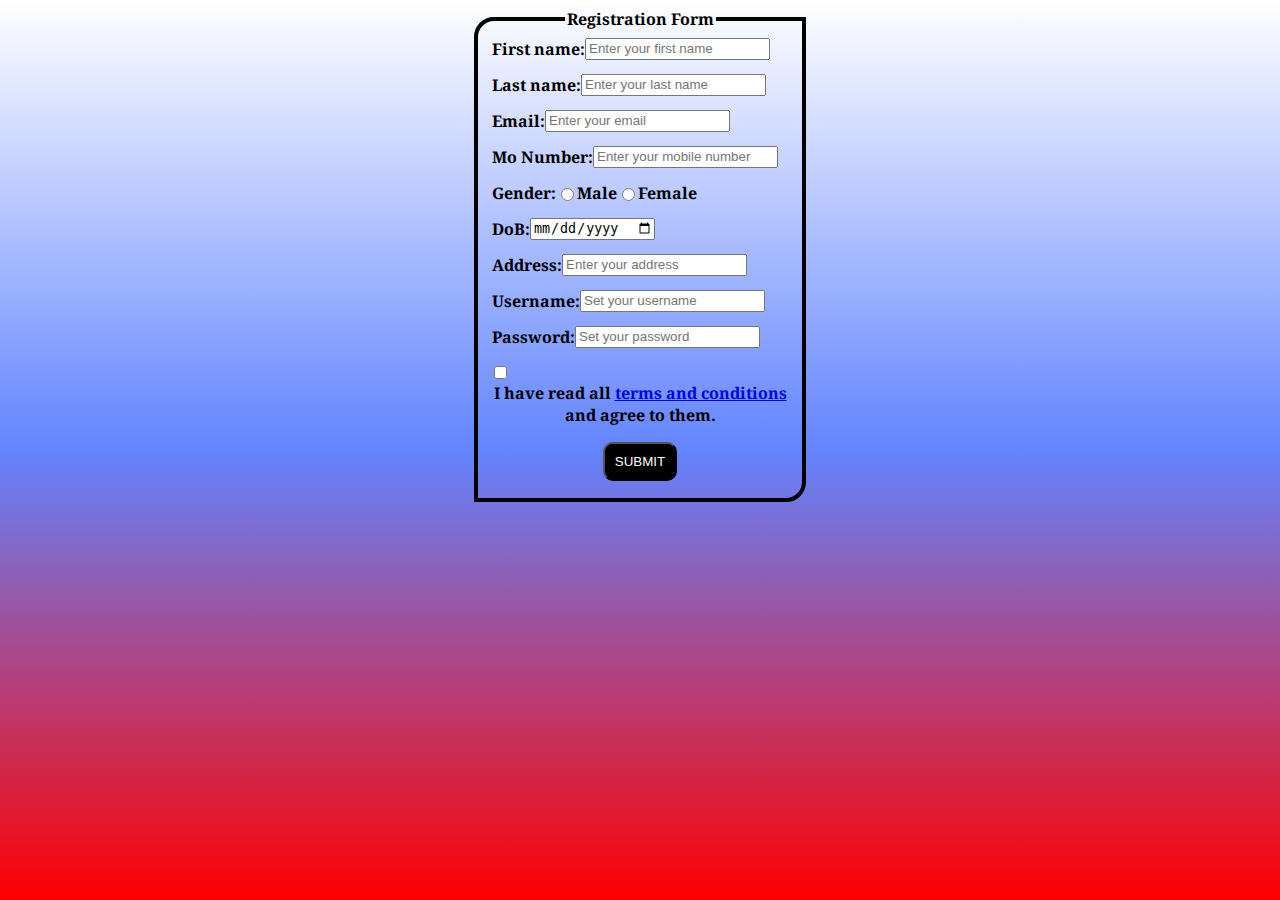
<file: index.html>
<html>
<head>
<title>Registration Form</title>
<link rel="stylesheet" href="style.css">
<body>
<center>
<form>
<fieldset>
<legend>Registration Form</legend>
<label>First name: <input name="firstName" placeholder="Enter your first name" required/></label>
<label>Last name: <input name="lastName" placeholder="Enter your last name" required/></label>
<label>Email: <input type="email" placeholder="Enter your email" required/ ></label>
<label>Mo Number: <input type="number" placeholder="Enter your mobile number" required/></label>
<label>Gender: <input name="gender" type="radio" required />Male
                            <input name="gender" type="radio" required />Female</label>
<label>DoB: <input type="date" required/></label>
<label>Address: <input type="address" placeholder="Enter your address" required/></label>
<label>Username: <input type="text" placeholder="Set your username" required/></label>
<label>Password: <input type="password" placeholder="Set your password" required/></label>
<p><input type="checkbox" required> I have read all <a href="tnc.html">terms and conditions </a> 
    and agree to them.</p>
<button type="submit">SUBMIT</button>
</fieldset>
</form>
</center>
</body>
</head>
</html>
</file>
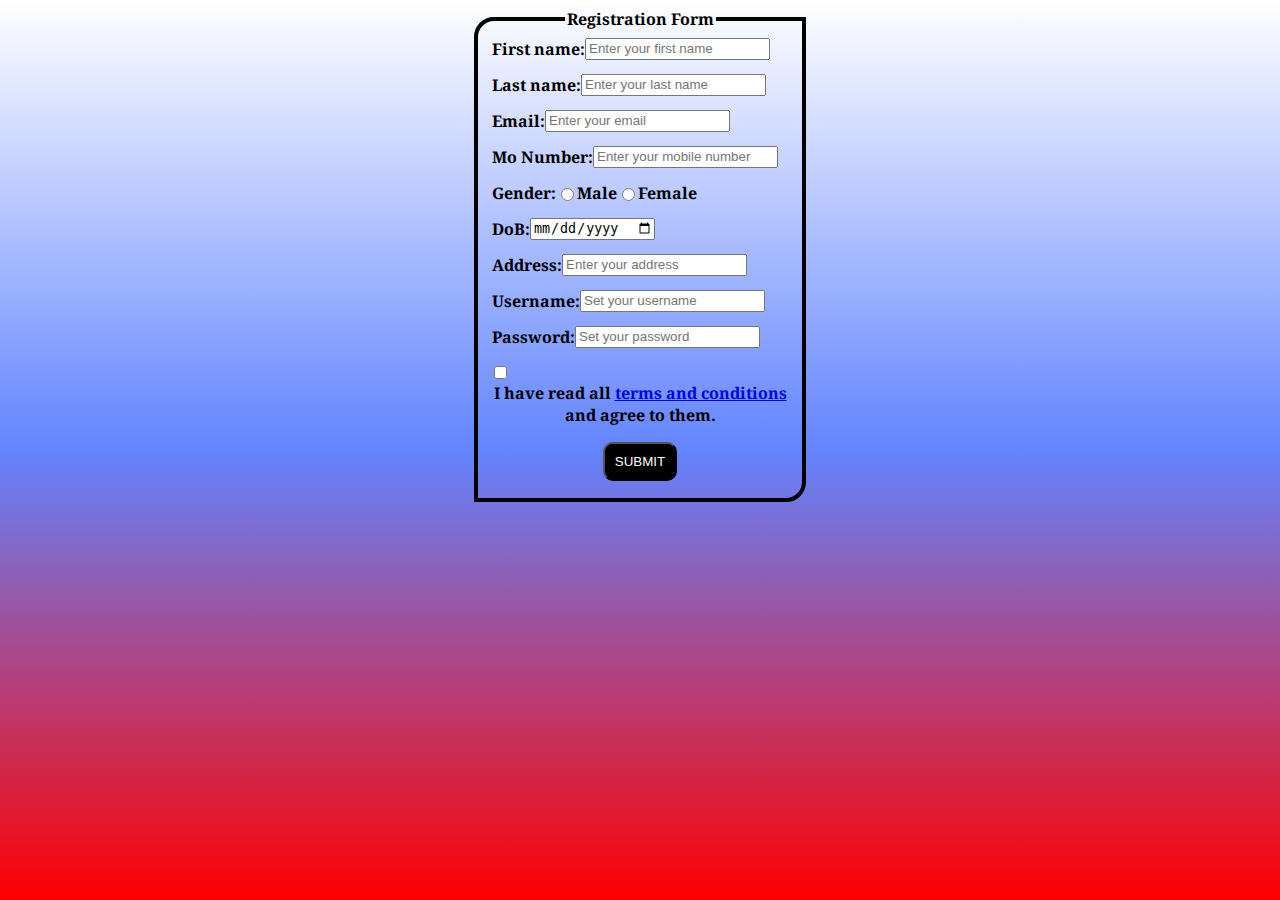
<file: Form.html>
<html>
<head>
<title>Registration Form</title>
<link rel="stylesheet" href="style.css">
<body>
<center>
<form>
<fieldset>
<legend>Registration Form</legend>
<label>First name: <input name="firstName" placeholder="Enter your first name" required/></label>
<label>Last name: <input name="lastName" placeholder="Enter your last name" required/></label>
<label>Email: <input type="email" placeholder="Enter your email" required/ ></label>
<label>Mo Number: <input type="number" placeholder="Enter your mobile number" required/></label>
<label>Gender: <input name="gender" type="radio" required />Male
                            <input name="gender" type="radio" required />Female</label>
<label>DoB: <input type="date" required/></label>
<label>Address: <input type="address" placeholder="Enter your address" required/></label>
<label>Username: <input type="text" placeholder="Set your username" required/></label>
<label>Password: <input type="password" placeholder="Set your password" required/></label>
<p><input type="checkbox" required> I have read all <a href="tnc.html">terms and conditions </a> 
    and agree to them.</p>
<button type="submit">SUBMIT</button>
</fieldset>
</form>
</center>
</body>
</head>
</html>
</file>
<file: style.css>
@import url('https://fonts.googleapis.com/css2?family=Noto+Serif:ital@1&display=swap');

fieldset {
    height: 470px;
    width: 300px;
    font-family: 'Noto Serif', serif;
    font-weight: bold;
    text-align: center;
    border: 4px solid black;
    border-top-left-radius: 20px ;
    border-bottom-right-radius: 20px;
}
    label, input {
    display: flex;
}

label {
    margin-bottom: 10px;
    padding: 2px;
    text-align: center;
}

body {
    background-image: linear-gradient(180deg, #FFFFFF 0%, #6284FF 50%, #FF0000 100%);
    color: black;
}

button {
    background-color: black;
    color: white;
    padding: 10px;
    border-radius: 10px;
    cursor: pointer;
     transition: 100ms;
}

button:hover {
  background-color: red;
  border: 2px solid red;
  font-size: 15px;
}
</file>
